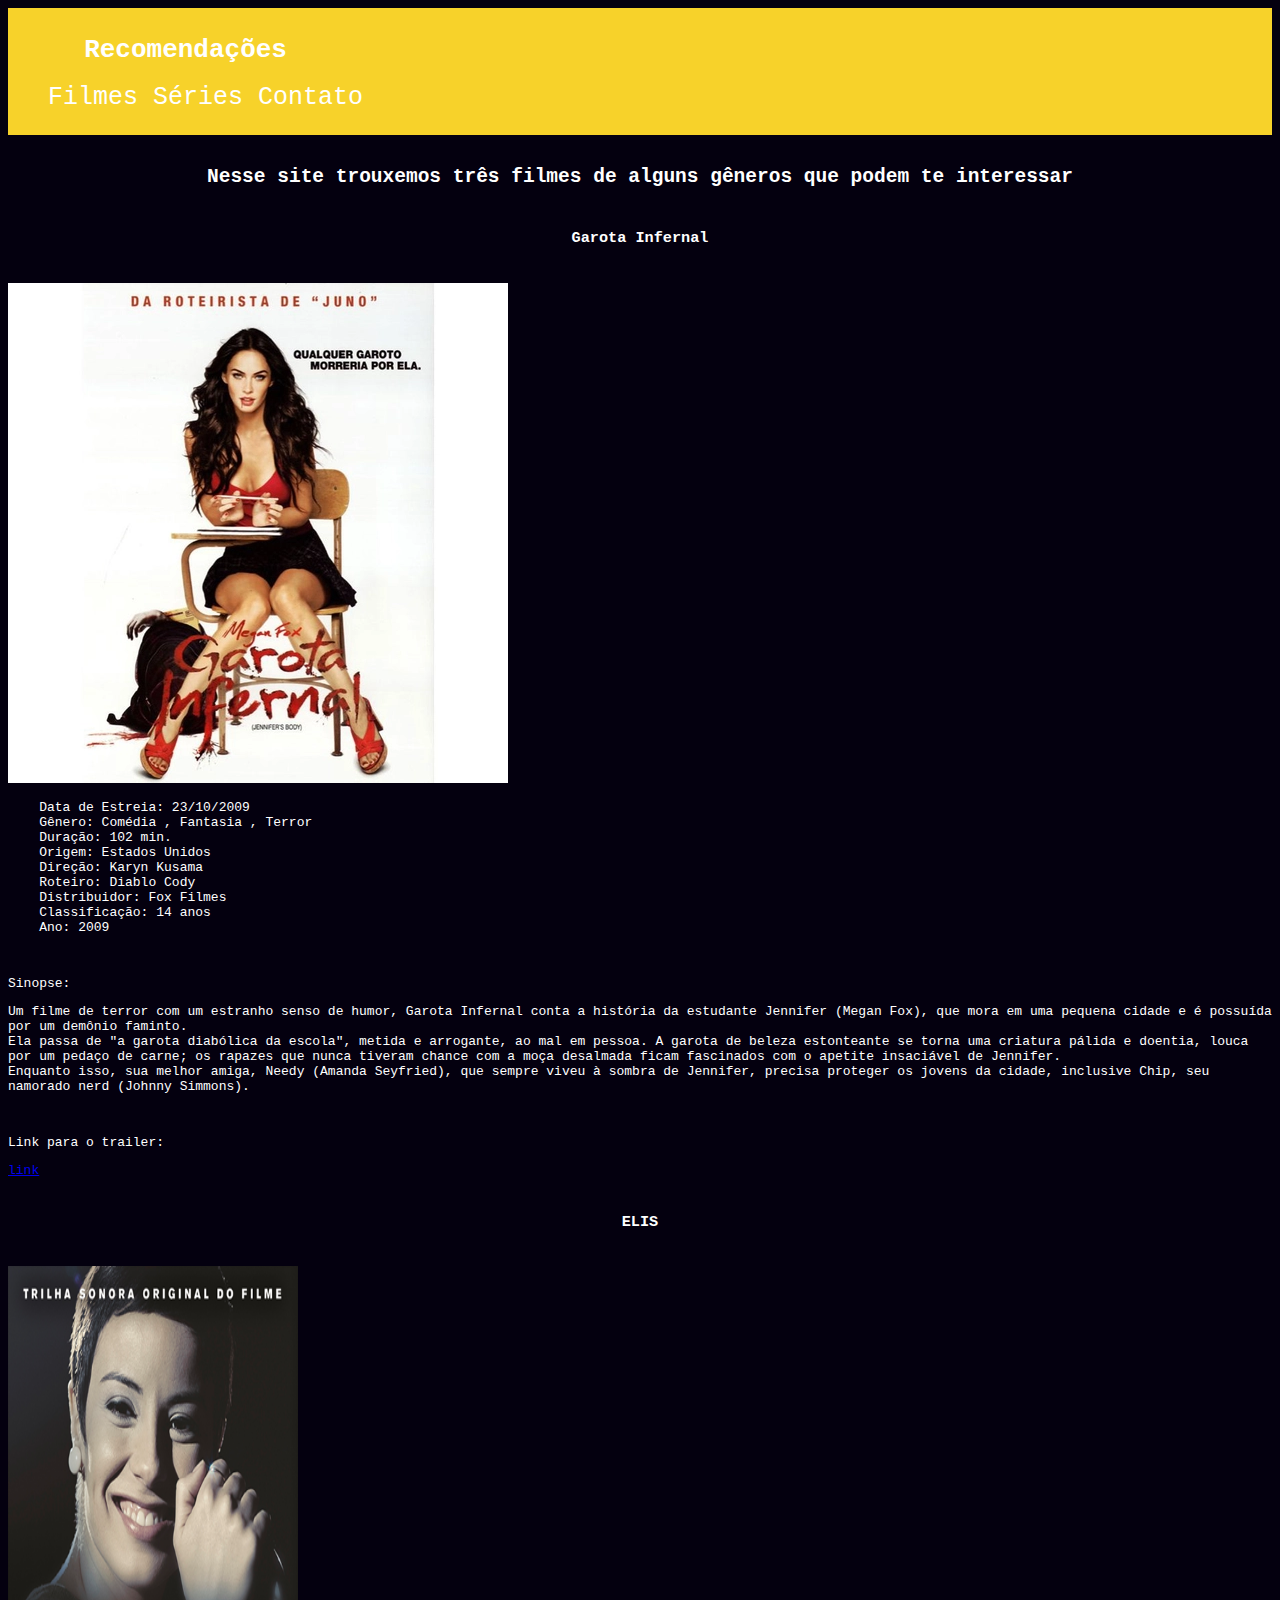
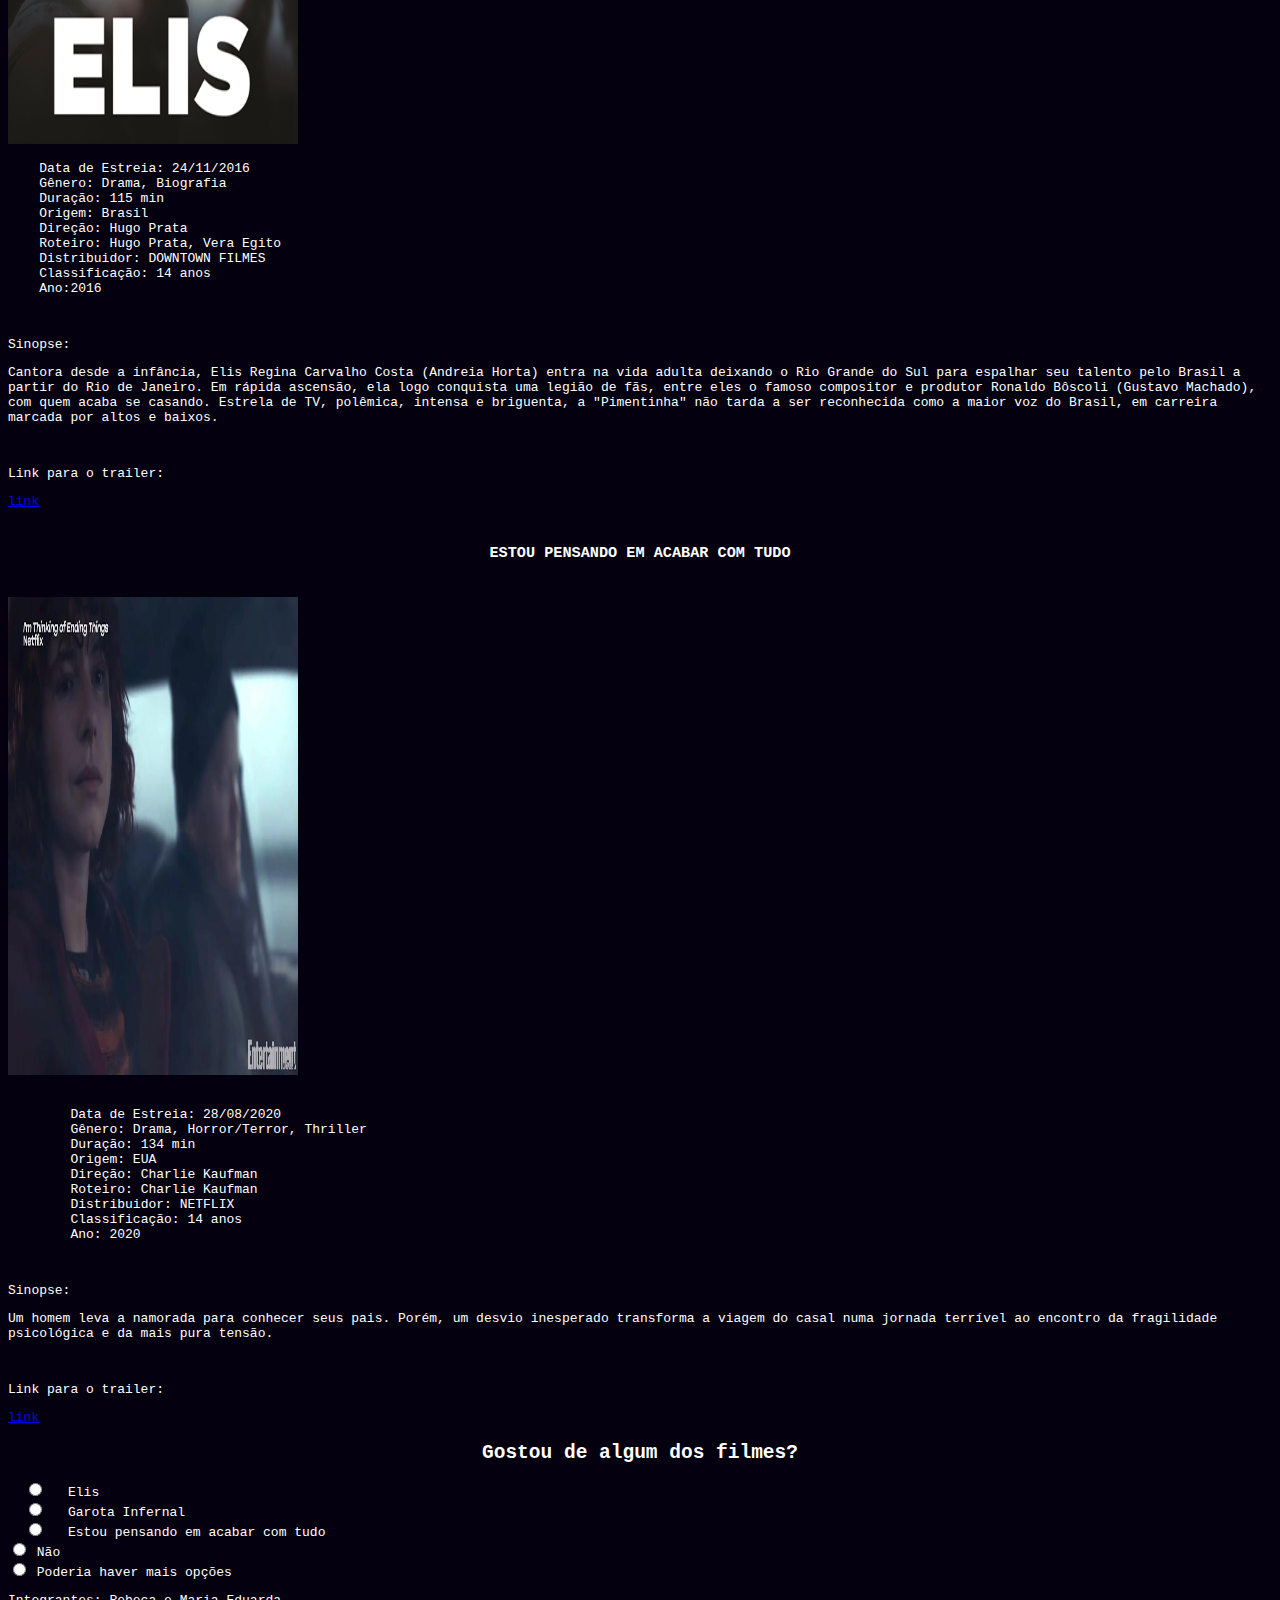
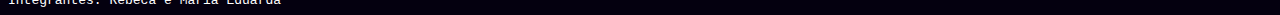
<file: index.html>
<!DOCTYPE html>
<html>
<head>
	<meta charset="utf-8">
	<meta name="viewport" content="width=device-width, initial-scale=1">
	<link rel="stylesheet" type="text/css" href="style.css">
	<link href="https://fonts.googleapis.com/css2?family=Poppins:ital,wght@0,300;0,400;1,500&display=swap" rel="stylesheet">
	<title> AAAA </title>
</head>
<body>
	<header>
		<nav>
			<h1> Recomendações </h1>
		   <ul>
			   <li> Filmes </li>
			   <li> Séries </li>
			   <li> Contato </li>
			</ul>
		</nav>
	</header>
	<br>
	<h2> Nesse site trouxemos três filmes de alguns gêneros que podem te interessar</h2>
	<div class="filmes">
		<h3><strong> Garota Infernal </strong> </h3>
	</div>
	
	<img src="img/garotainfernal.png" alt="Poster de a Garota Infernal usemap="#filmemap">
<map>
<area shape="circle" coords="34,44,270,350" alt="filminho" href="https://www.youtube.com/watch?v=dQw4w9WgXcQ"> </map>
<pre>
    Data de Estreia: 23/10/2009
    Gênero: Comédia , Fantasia , Terror
    Duração: 102 min.
    Origem: Estados Unidos
    Direção: Karyn Kusama
    Roteiro: Diablo Cody
    Distribuidor: Fox Filmes
    Classificação: 14 anos
    Ano: 2009
</pre>
<br>
<p>Sinopse:</p>
<p>Um filme de terror com um estranho senso de humor, Garota Infernal conta a história da estudante Jennifer (Megan Fox), que mora em uma pequena cidade e é possuída por um demônio faminto.<br>
Ela passa de "a garota diabólica da escola", metida e arrogante, ao mal em pessoa. A garota de beleza estonteante se torna uma criatura pálida e doentia, louca por um pedaço de carne; os rapazes que nunca tiveram chance com a moça desalmada ficam fascinados com o apetite insaciável de Jennifer.<br>
Enquanto isso, sua melhor amiga, Needy (Amanda Seyfried), que sempre viveu à sombra de Jennifer, precisa proteger os jovens da cidade, inclusive Chip, seu namorado nerd (Johnny Simmons).</p>
 <br>
   <p>Link para o trailer:</p>
   <a href="https://www.youtube.com/watch?v=JKhjogtNx8Y">link</a>
   <br>

<div class="filmes">
		<h3><strong> ELIS </strong> </h3>
	</div>
	<img src="img/elis.png" height="478" width="290" alt="Poster de ELIS">
	<pre>
    Data de Estreia: 24/11/2016
    Gênero: Drama, Biografia
    Duração: 115 min
    Origem: Brasil
    Direção: Hugo Prata
    Roteiro: Hugo Prata, Vera Egito
    Distribuidor: DOWNTOWN FILMES
    Classificação: 14 anos
    Ano:2016</pre>
    <br>
    <p>Sinopse:</p>
    <p>Cantora desde a infância, Elis Regina Carvalho Costa (Andreia Horta) entra na vida adulta deixando o Rio Grande do Sul para espalhar seu talento pelo Brasil a partir do Rio de Janeiro. Em rápida ascensão, ela logo conquista uma legião de fãs, entre eles o famoso compositor e produtor Ronaldo Bôscoli (Gustavo Machado), com quem acaba se casando. Estrela de TV, polêmica, intensa e briguenta, a "Pimentinha" não tarda a ser reconhecida como a maior voz do Brasil, em carreira marcada por altos e baixos.</p>
    <br>
   <p>Link para o trailer:</p>
   <a href="https://www.youtube.com/watch?v=GbgVYW8pZmg">link</a>
   <br>

    <div class="filmes">
		<h3><strong> ESTOU PENSANDO EM ACABAR COM TUDO </strong> </h3>
	</div>
	<img src="img/pensandoacabar.jpg" height="478" width="290" alt="Poster de Estou Pensando Em Acabar Com Tudo">
	<pre>
	
	Data de Estreia: 28/08/2020
	Gênero: Drama, Horror/Terror, Thriller
	Duração: 134 min
	Origem: EUA
	Direção: Charlie Kaufman
	Roteiro: Charlie Kaufman
	Distribuidor: NETFLIX
	Classificação: 14 anos
	Ano: 2020</pre>
	<br>
    <p>Sinopse:</p>
    <p>Um homem leva a namorada para conhecer seus pais. Porém, um desvio inesperado transforma a viagem do casal numa jornada terrível ao encontro da fragilidade psicológica e da mais pura tensão.</p>
   <br>
   <p>Link para o trailer:</p>
   <a href="https://www.youtube.com/watch?v=TLDLLzYecGw">link</a>
</body><br>
<body>
	<h2>Gostou de algum dos filmes?</h2>
	<form>
  <input type="radio" id="elis" name="gostou_filme" value="Elis">
  <label for="elis">Elis</label><br>
  <input type="radio" id="garota infernal" name="gostou_filme" value="Garota Infernal">
  <label for="garota infernal">Garota Infernal</label><br>
  <input type="radio" id="estou pensando em acabar com tudo" name="gostou_filme" value="Estou pensando em acabar com tudo">
  <label for="estou pensando em acabar com tudo">Estou pensando em acabar com tudo</label><br>
  <input type="radio" id="não" name="gostou_filme" value="Não">
  <label for="não">Não</label><br>
  <input type="radio" id="poderia haver mais opções" name="gostou_filme" value="Poderia haver mais opções">
  <label for="poderia haver mais opções">Poderia haver mais opções</label><br>
</form> 
					<p> Integrantes: Rebeca e Maria Eduarda </p>
</html>
</file>
<file: style.css>
body{
    font-family: monospace;
    font-size:100%;
    color: #FFFFFF;
    background-color: rgba(4, 0, 15, 1.0);
}
h1{
    text-align: center;
}
h2{
    text-align: center;
}
h3{
    text-align: center;
}
#algo{
    background-color: hsl(203, 7%, 45%);
    border: 2px white;
    margin: 10px;
    padding: 10px;
}
.filmes{
    background-color: transparent;
    border: 2px;
    margin: 10px;
    padding: 10px;
}
header{
    background-color: #f7d22a;
    padding: 10px 0;
    display: flex;
    align-items: center;
    justify-content: space-between;
}
nav li{
    font-size: 25px;
    display: inline;
    margin: 10px, 25px;
 
}
</file>
